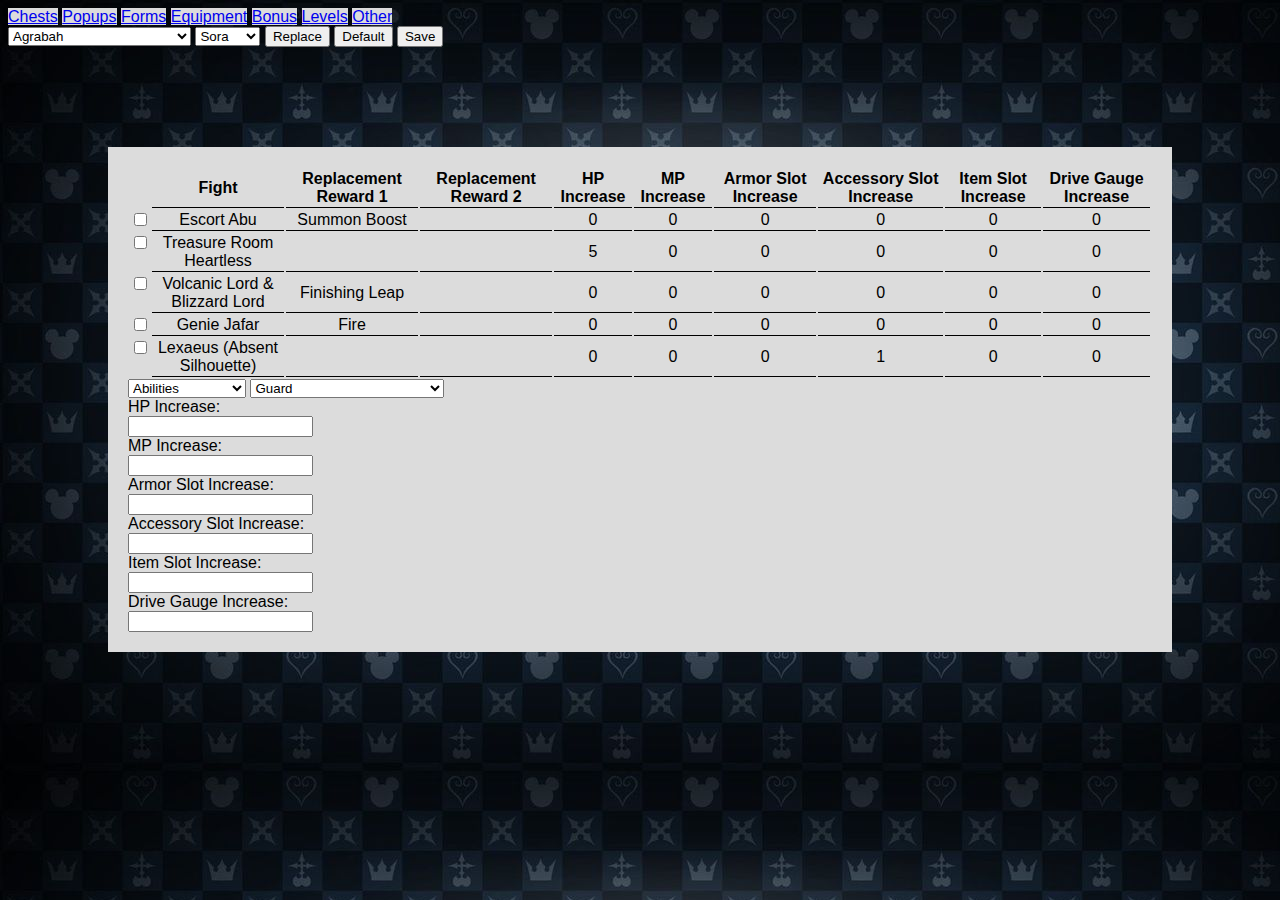
<file: pages/bonus.html>
<!DOCTYPE html>
<html lang="en">

<head>
	<meta charset="UTF-8">
	<meta name="viewport" content="width=device-width, initial-scale=1.0">
	<link rel="stylesheet" href="../styles/styles.css">
	<script src="../javascript/FileSaver.js"></script>
	<script src="../javascript/data.js"></script>
	<script src="../javascript/main.js"></script>
	<title>Bonus Levels</title>
</head>

<body>
	<nav>
		<a href="../pages/chests.html">Chests</a>
		<a href="../pages/popups.html">Popups</a>
		<a href="../pages/forms.html">Forms</a>
		<a href="../pages/equipment.html">Equipment</a>
		<a href="../pages/bonus.html">Bonus</a>
		<a href="../pages/levels.html">Levels</a>
		<a href="../pages/other.html">Other</a>
	</nav>
	<section class='selectors'>
		<select name="worldSelector" id="worldSelector" onchange="populateTable(this.value)"></select>
		<select name="characterSelector" id="characterSelector" onchange="populateTable(this.value)"></select>
		<button name='replaceButton' id='replaceButton' onclick="replace()">Replace</button>
		<button name='defaultButton' id='defaultButton' onclick="goldExperienceRequiem()">Default</button>
		<button name='saveButton' id='saveButton' onclick="save()">Save</button>
	</section>
	<section class='rewardTable'>
		<table name="bonusTable" id="bonusTable">
			<thead>
				<tr>
					<th name='replaceCheckbox' id='replaceCheckbox'></th>
					<th>
						Fight
					</th>
					<th>
						Replacement Reward 1
					</th>
					<th>
						Replacement Reward 2
					</th>
					<th>
						HP Increase
					</th>
					<th>
						MP Increase
					</th>
					<th>
						Armor Slot Increase
					</th>
					<th>
						Accessory Slot Increase
					</th>
					<th>
						Item Slot Increase
					</th>
					<th>
						Drive Gauge Increase
					</th>
				</tr>
			</thead>
			<tbody>
			</tbody>
		</table>
		<section>
			<div>
				<select name="rewardTypeSelector" id="rewardTypeSelector" onchange="populateRewardTypeSelector(this.value)"></select>
				<select name="rewardSelector" id="rewardSelector"></select>
			</div>
			<form>
				<label for="hp">HP Increase:</label><br>
				<input type="number" id="hp" name="hp">
				<br>
				<label for="mp">MP Increase:</label><br>
				<input type="number" id="mp" name="mp">
				<br>
				<label for="armor">Armor Slot Increase:</label><br>
				<input type="number" id="armor" name="armor">
				<br>
				<label for="accessory">Accessory Slot Increase:</label><br>
				<input type="number" id="accessory" name="accessory">
				<br>
				<label for="item">Item Slot Increase:</label><br>
				<input type="number" id="item" name="item">
				<br>
				<label for="drive">Drive Gauge Increase:</label><br>
				<input type="number" id="drive" name="drive">
				<br>
			</form>
		</section>
	</section>
</body>

</html>
</file>
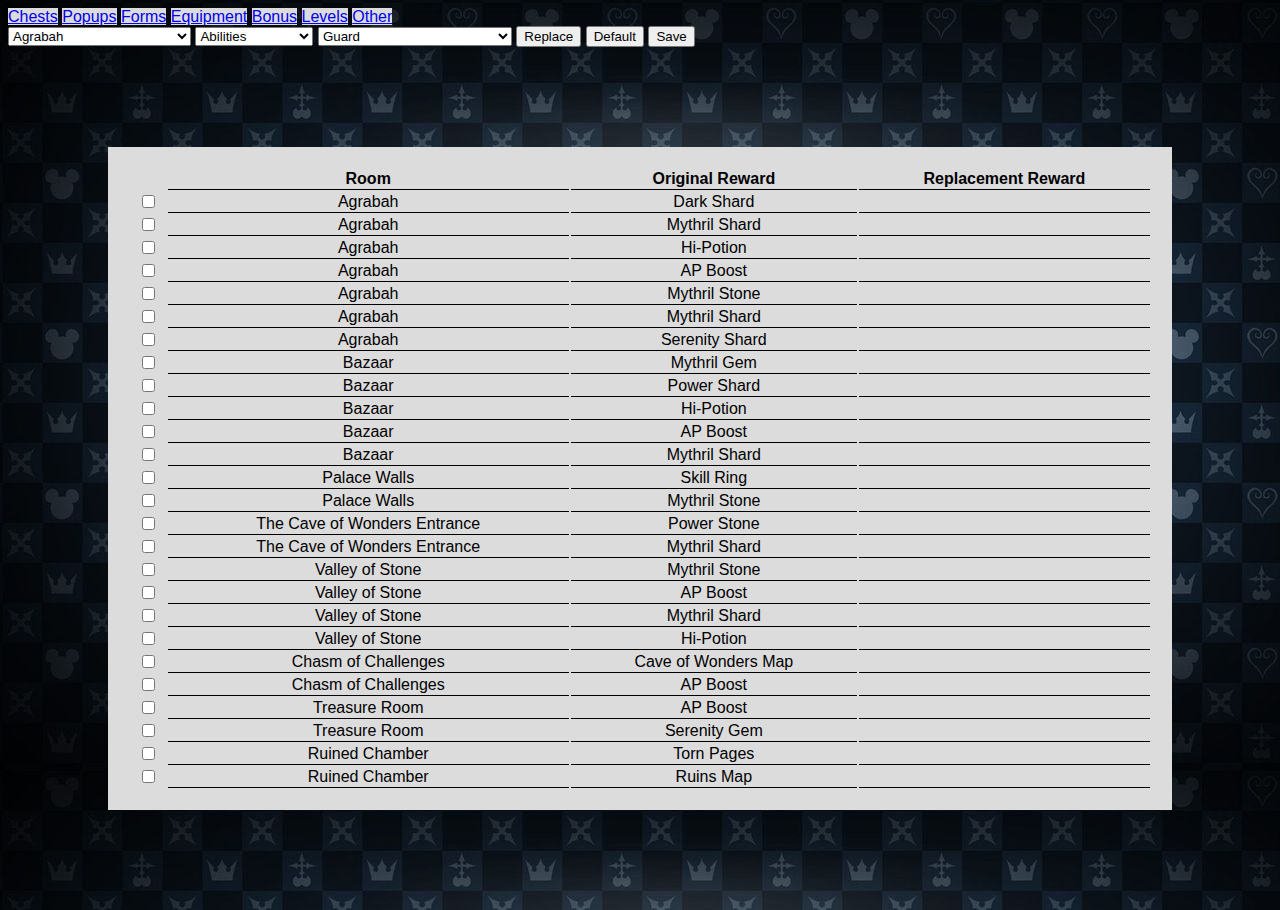
<file: pages/chests.html>
<!DOCTYPE html>
<html lang="en">

<head>
	<meta charset="UTF-8">
	<meta name="viewport" content="width=device-width, initial-scale=1.0">
	<link rel="stylesheet" href="../styles/styles.css">
	<script src="../javascript/FileSaver.js"></script>
	<script src="../javascript/data.js"></script>
	<script src="../javascript/main.js"></script>
	<title>Chests</title>
</head>

<body>
	<nav>
		<a href="../pages/chests.html">Chests</a>
		<a href="../pages/popups.html">Popups</a>
		<a href="../pages/forms.html">Forms</a>
		<a href="../pages/equipment.html">Equipment</a>
		<a href="../pages/bonus.html">Bonus</a>
		<a href="../pages/levels.html">Levels</a>
		<a href="../pages/other.html">Other</a>
	</nav>
	<section class='selectors'>
		<select name="worldSelector" id="worldSelector" onchange="populateTable(this.value)"></select>
		<select name="rewardTypeSelector" id="rewardTypeSelector"
			onchange="populateRewardTypeSelector(this.value)"></select>
		<select name="rewardSelector" id="rewardSelector"></select>
		<button name='replaceButton' id='replaceButton' onclick="replace()">Replace</button>
		<button name='defaultButton' id='defaultButton' onclick="goldExperienceRequiem()">Default</button>
		<button name='saveButton' id='saveButton' onclick="save()">Save</button>
	</section>
	<section class='rewardTable'>
		<table name="chestsTable" id="chestsTable">
			<thead>
				<tr>
					<th name='replaceCheckbox' id='replaceCheckbox'></th>
					<th>
						Room
					</th>
					<th>
						Original Reward
					</th>
					<th>
						Replacement Reward
					</th>
				</tr>
			</thead>
			<tbody>
			</tbody>
		</table>
	</section>
</body>

</html>
</file>
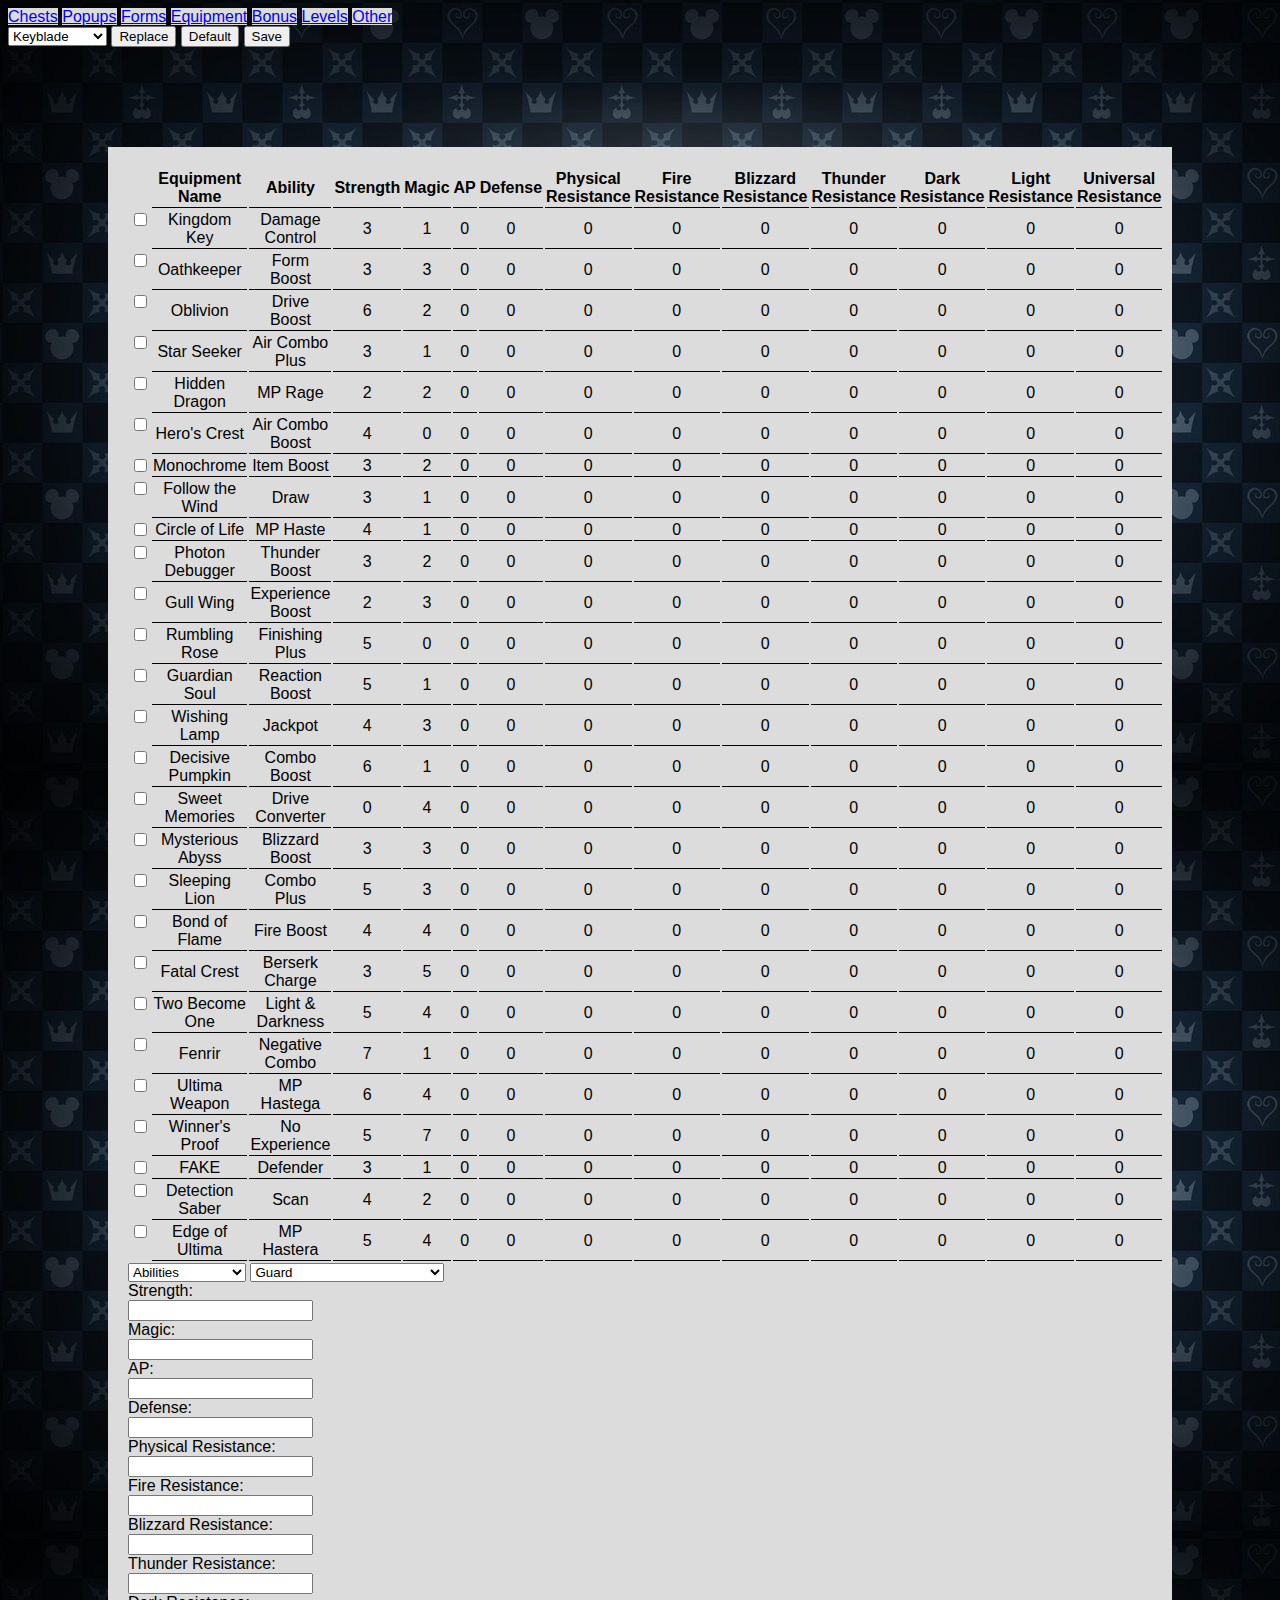
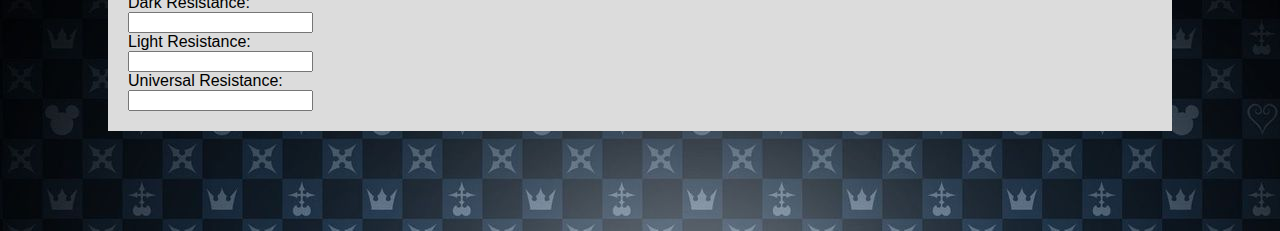
<file: pages/equipment.html>
<!DOCTYPE html>
<html lang="en">

<head>
	<meta charset="UTF-8">
	<meta name="viewport" content="width=device-width, initial-scale=1.0">
	<link rel="stylesheet" href="../styles/styles.css">
	<script src="../javascript/FileSaver.js"></script>
	<script src="../javascript/data.js"></script>
	<script src="../javascript/main.js"></script>
	<title>Equipment</title>
</head>

<body>
	<nav>
		<a href="../pages/chests.html">Chests</a>
		<a href="../pages/popups.html">Popups</a>
		<a href="../pages/forms.html">Forms</a>
		<a href="../pages/equipment.html">Equipment</a>
		<a href="../pages/bonus.html">Bonus</a>
		<a href="../pages/levels.html">Levels</a>
		<a href="../pages/other.html">Other</a>
	</nav>
	<section class='selectors'>
		<select name="equipmentTypeSelector" id="equipmentTypeSelector" onchange="populateTable(this.value)"></select>
		<button name='replaceButton' id='replaceButton' onclick="replace()">Replace</button>
		<button name='defaultButton' id='defaultButton' onclick="goldExperienceRequiem()">Default</button>
		<button name='saveButton' id='saveButton' onclick="save()">Save</button>
	</section>
	<section class='rewardTable'>
		<table name="equipmentTable" id="equipmentTable">
			<thead>
				<tr>
					<th name='replaceCheckbox' id='replaceCheckbox'></th>
					<th>
						Equipment Name
					</th>
					<th>
						Ability
					</th>
					<th>
						Strength
					</th>
					<th>
						Magic
					</th>
					<th>
						AP
					</th>
					<th>
						Defense
					</th>
					<th>
						Physical Resistance
					</th>
					<th>
						Fire Resistance
					</th>
					<th>
						Blizzard Resistance
					</th>
					<th>
						Thunder Resistance
					</th>
					<th>
						Dark Resistance
					</th>
					<th>
						Light Resistance
					</th>
					<th>
						Universal Resistance
					</th>
				</tr>
			</thead>
			<tbody>
			</tbody>
		</table>
		<section>
			<div>
				<select name="rewardTypeSelector" id="rewardTypeSelector" onchange="populateRewardTypeSelector(this.value)"></select>
				<select name="rewardSelector" id="rewardSelector"></select>
			</div>
			<form>
				<label for="strength">Strength:</label><br>
				<input type="number" id="strength" name="strength"><br>
				<label for="magic">Magic:</label><br>
				<input type="number" id="magic" name="magic"><br>
				<label for="ap">AP:</label><br>
				<input type="number" id="ap" name="ap"><br>
				<label for="defense">Defense:</label><br>
				<input type="number" id="defense" name="defense"><br>
				<label for="physicalResistance">Physical Resistance:</label><br>
				<input type="number" id="physicalResistance" name="physicalResistance"><br>
				<label for="fireResistance">Fire Resistance:</label><br>
				<input type="number" id="fireResistance" name="fireResistance"><br>
				<label for="blizzardResistance">Blizzard Resistance:</label><br>
				<input type="number" id="blizzardResistance" name="blizzardResistance"><br>
				<label for="thunderResistance">Thunder Resistance:</label><br>
				<input type="number" id="thunderResistance" name="thunderResistance"><br>
				<label for="darkResistance">Dark Resistance:</label><br>
				<input type="number" id="darkResistance" name="darkResistance"><br>
				<label for="lightResistance">Light Resistance:</label><br>
				<input type="number" id="lightResistance" name="lightResistance"><br>
				<label for="universalResistance">Universal Resistance:</label><br>
				<input type="number" id="universalResistance" name="universalResistance"><br>
			  </form>
		</section>
	</section>
</body>

</html>
</file>
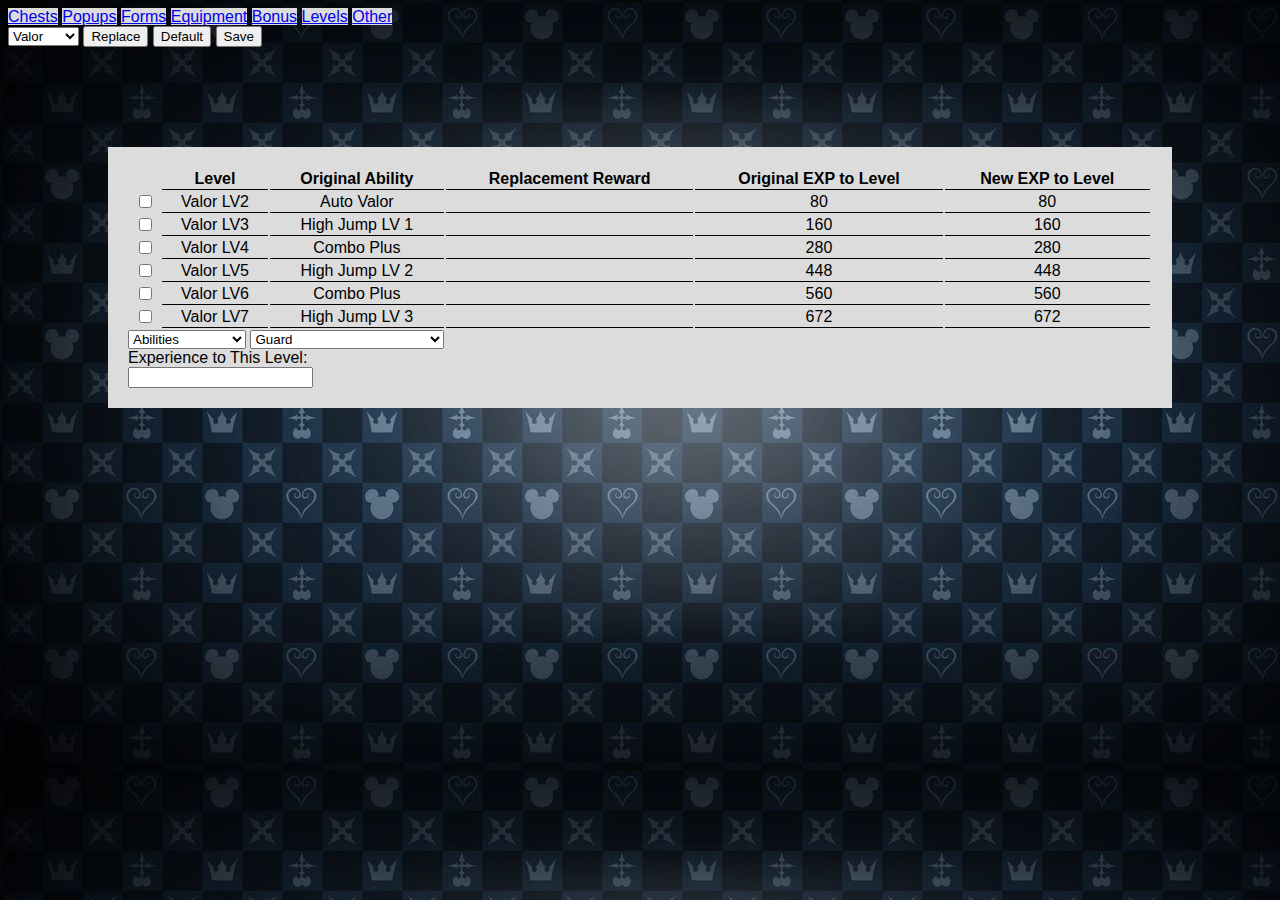
<file: pages/forms.html>
<!DOCTYPE html>
<html lang="en">

<head>
	<meta charset="UTF-8">
	<meta name="viewport" content="width=device-width, initial-scale=1.0">
	<link rel="stylesheet" href="../styles/styles.css">
	<script src="../javascript/FileSaver.js"></script>
	<script src="../javascript/data.js"></script>
	<script src="../javascript/main.js"></script>
	<title>Drive Forms</title>
</head>

<body>
	<nav>
		<a href="../pages/chests.html">Chests</a>
		<a href="../pages/popups.html">Popups</a>
		<a href="../pages/forms.html">Forms</a>
		<a href="../pages/equipment.html">Equipment</a>
		<a href="../pages/bonus.html">Bonus</a>
		<a href="../pages/levels.html">Levels</a>
		<a href="../pages/other.html">Other</a>
	</nav>
	<section class='selectors'>
		<select name='formTypeSelector' id='formTypeSelector' onchange="populateTable(this.value)"></select>
		<button name='replaceButton' id='replaceButton' onclick="replace()">Replace</button>
		<button name='defaultButton' id='defaultButton' onclick="goldExperienceRequiem()">Default</button>
		<button name='saveButton' id='saveButton' onclick="save()">Save</button>
	</section>
	<section class='rewardTable'>
		<table name="formsTable" id="formsTable">
			<thead>
				<tr>
					<th name='replaceCheckbox' id='replaceCheckbox'></th>
					<th>
						Level
					</th>
					<th>
						Original Ability
					</th>
					<th>
						Replacement Reward
					</th>
					<th>
						Original EXP to Level
					</th>
					<th>
						New EXP to Level
					</th>
				</tr>
			</thead>
			<tbody>
			</tbody>
		</table>
		<section>
			<div>
				<select name="rewardTypeSelector" id="rewardTypeSelector" onchange="populateRewardTypeSelector(this.value)"></select>
				<select name="rewardSelector" id="rewardSelector"></select>
			</div>
			<form>
				<label for="EXPToThisLevel">Experience to This Level:</label><br>
				<input type="number" id="EXPToThisLevel" name="EXPToThisLevel">
				<br>
			</form>
		</section>
	</section>
</body>

</html>
</file>
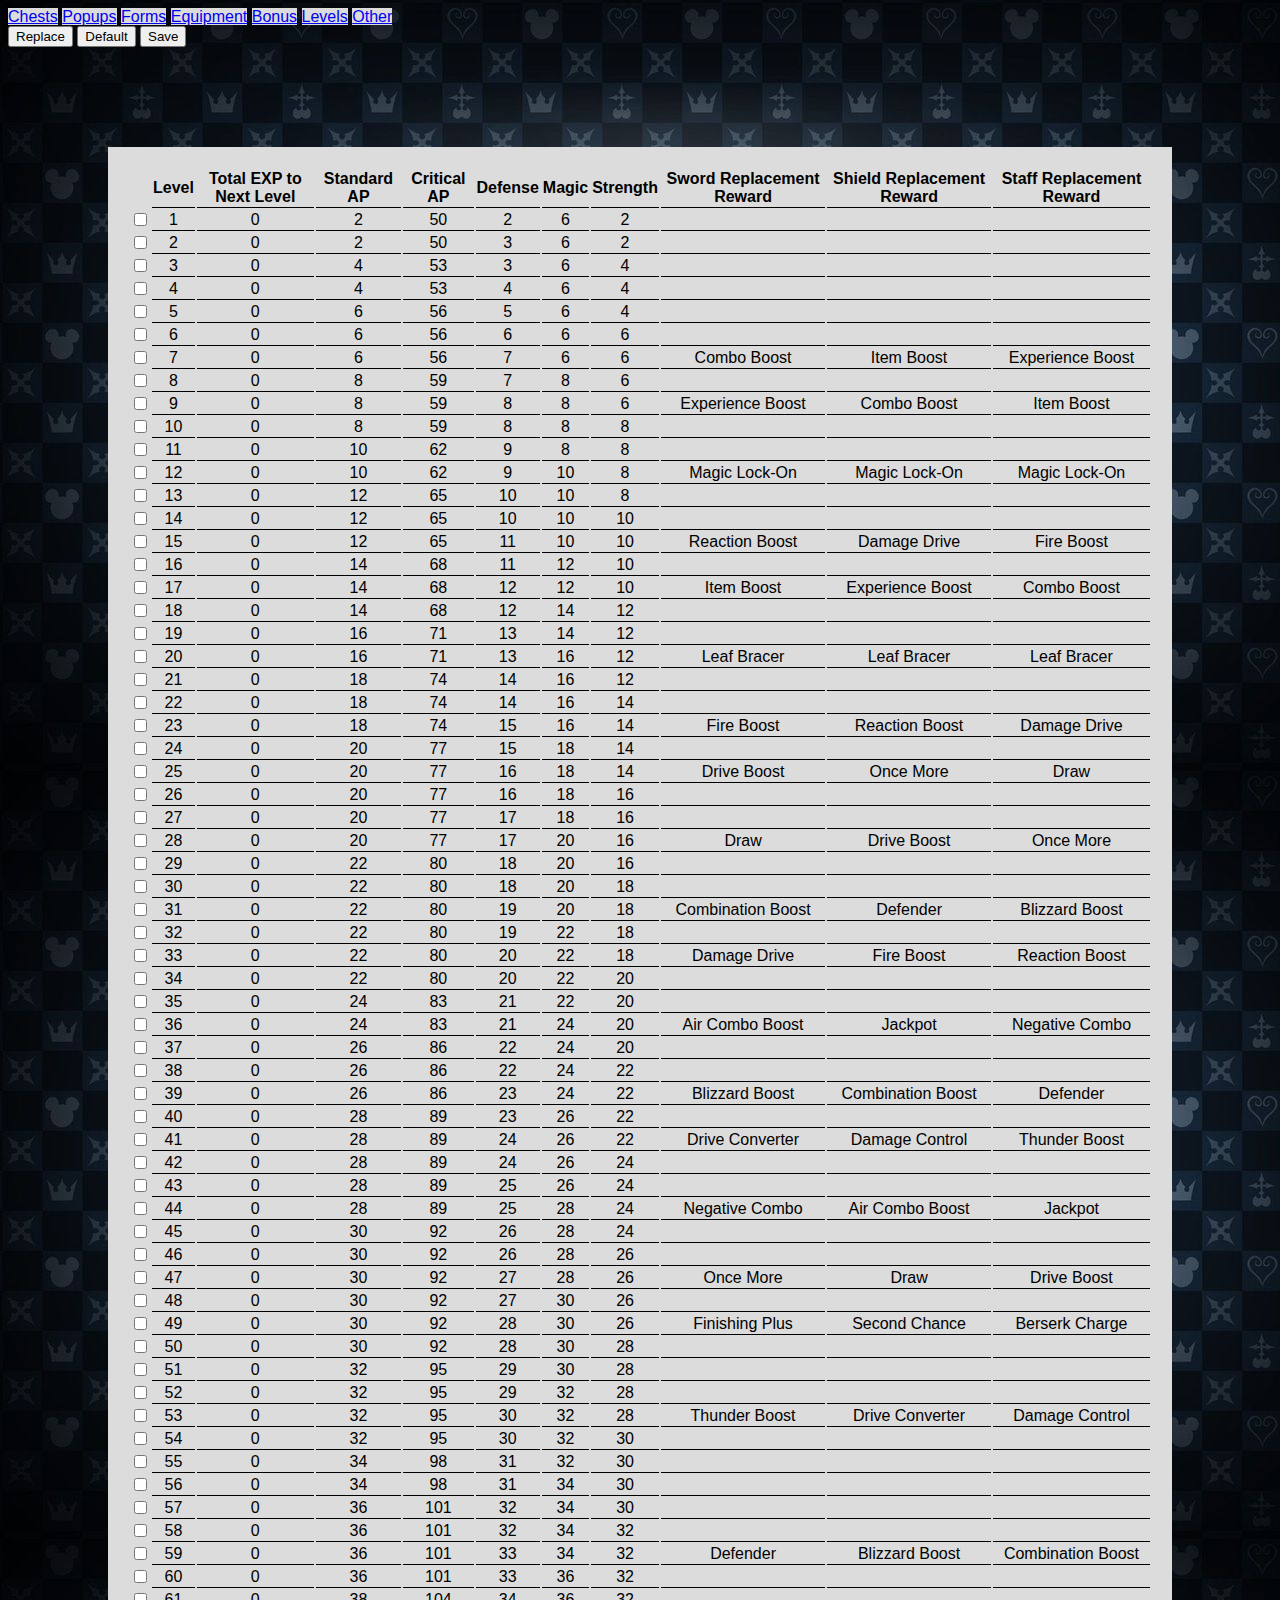
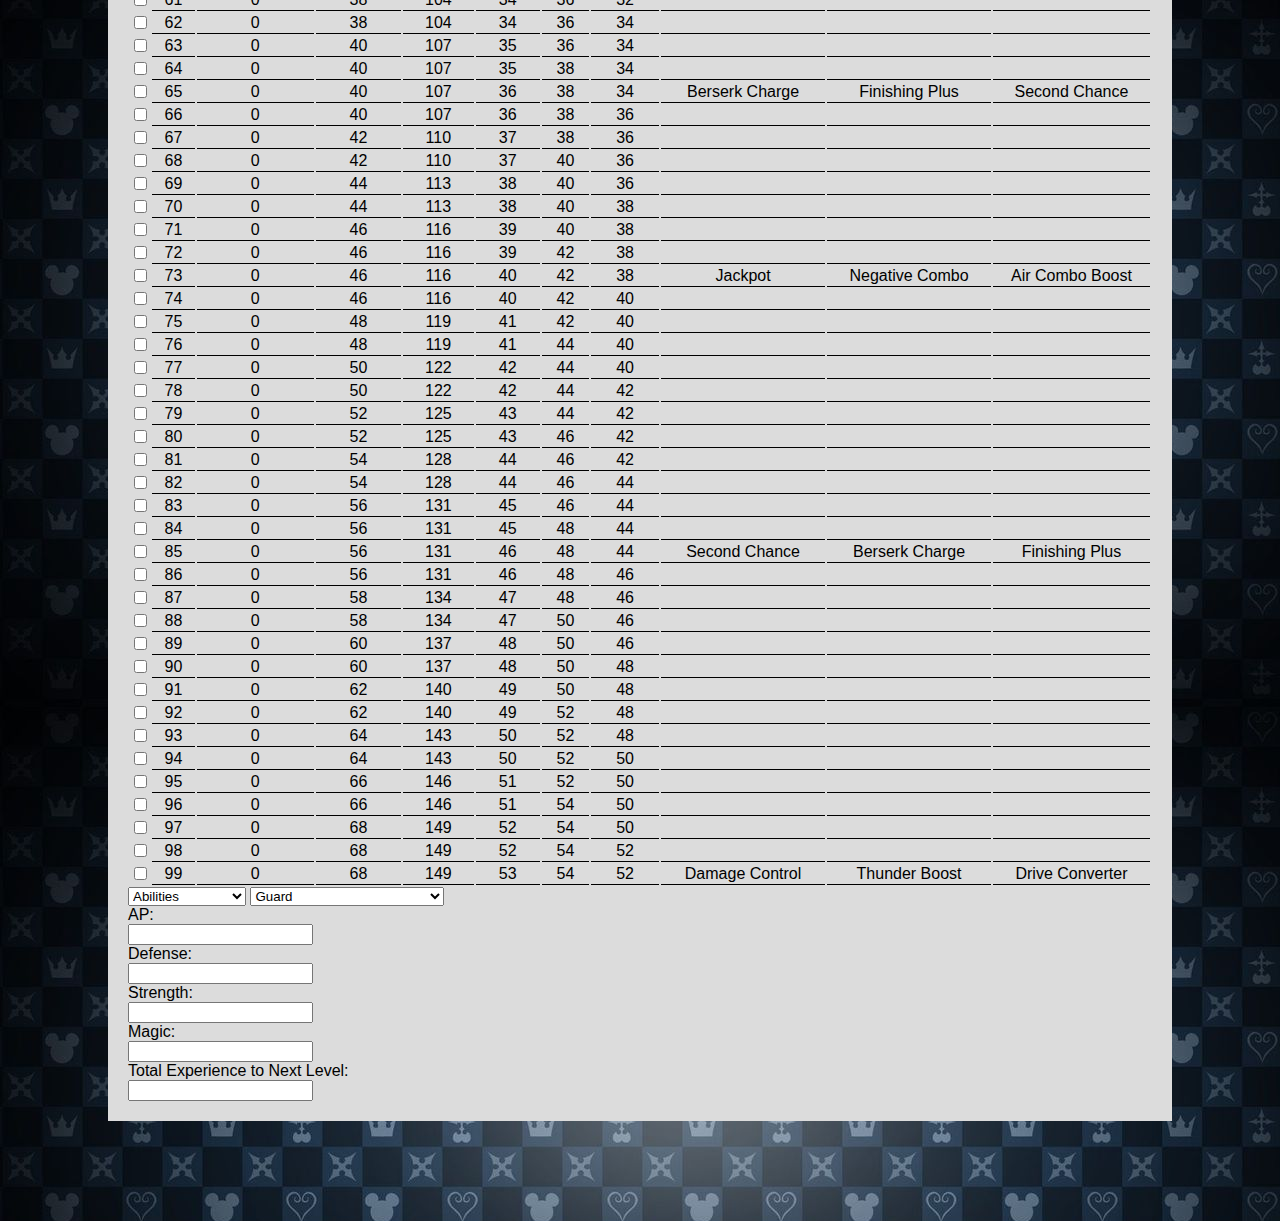
<file: pages/levels.html>
<!DOCTYPE html>
<html lang="en">

<head>
	<meta charset="UTF-8">
	<meta name="viewport" content="width=device-width, initial-scale=1.0">
	<link rel="stylesheet" href="../styles/styles.css">
	<script src="../javascript/FileSaver.js"></script>
	<script src="../javascript/data.js"></script>
	<script src="../javascript/main.js"></script>
	<title>Levels</title>
</head>

<body>
	<nav>
		<a href="../pages/chests.html">Chests</a>
		<a href="../pages/popups.html">Popups</a>
		<a href="../pages/forms.html">Forms</a>
		<a href="../pages/equipment.html">Equipment</a>
		<a href="../pages/bonus.html">Bonus</a>
		<a href="../pages/levels.html">Levels</a>
		<a href="../pages/other.html">Other</a>
	</nav>
	<section class='selectors'>
		<button name='replaceButton' id='replaceButton' onclick="replace()">Replace</button>
		<button name='defaultButton' id='defaultButton' onclick="goldExperienceRequiem()">Default</button>
		<button name='saveButton' id='saveButton' onclick="save()">Save</button>
	</section>
	<section class='rewardTable'>
		<table name="levelsTable" id="levelsTable">
			<thead>
				<tr>
					<th name='replaceCheckbox' id='replaceCheckbox'></th>
					<th>
						Level
					</th>
					<th>
						Total EXP to Next Level
					</th>
					<th>
						Standard AP
					</th>
					<th>
						Critical AP
					</th>
					<th>
						Defense
					</th>
					<th>
						Magic
					</th>
					<th>
						Strength
					</th>
					<th>
						Sword Replacement Reward
					</th>
					<th>
						Shield Replacement Reward
					</th>
					<th>
						Staff Replacement Reward
					</th>
				</tr>
			</thead>
			<tbody>
			</tbody>
		</table>
		<section>
			<div>
				<select name="rewardTypeSelector" id="rewardTypeSelector"
					onchange="populateRewardTypeSelector(this.value)"></select>
				<select name="rewardSelector" id="rewardSelector"></select>
			</div>
			<form>
				<label for="ap">AP:</label><br>
				<input type="number" id="ap" name="ap">
				<br>
				<label for="defense">Defense:</label><br>
				<input type="number" id="defense" name="defense">
				<br>
				<label for="strength">Strength:</label><br>
				<input type="number" id="strength" name="strength">
				<br>
				<label for="magic">Magic:</label><br>
				<input type="number" id="magic" name="magic">
				<br>
				<label for="totalEXPToNext">Total Experience to Next Level:</label><br>
				<input type="number" id="totalEXPToNext" name="totalEXPToNext">
				<br>
			</form>
		</section>
	</section>
</body>

</html>
</file>
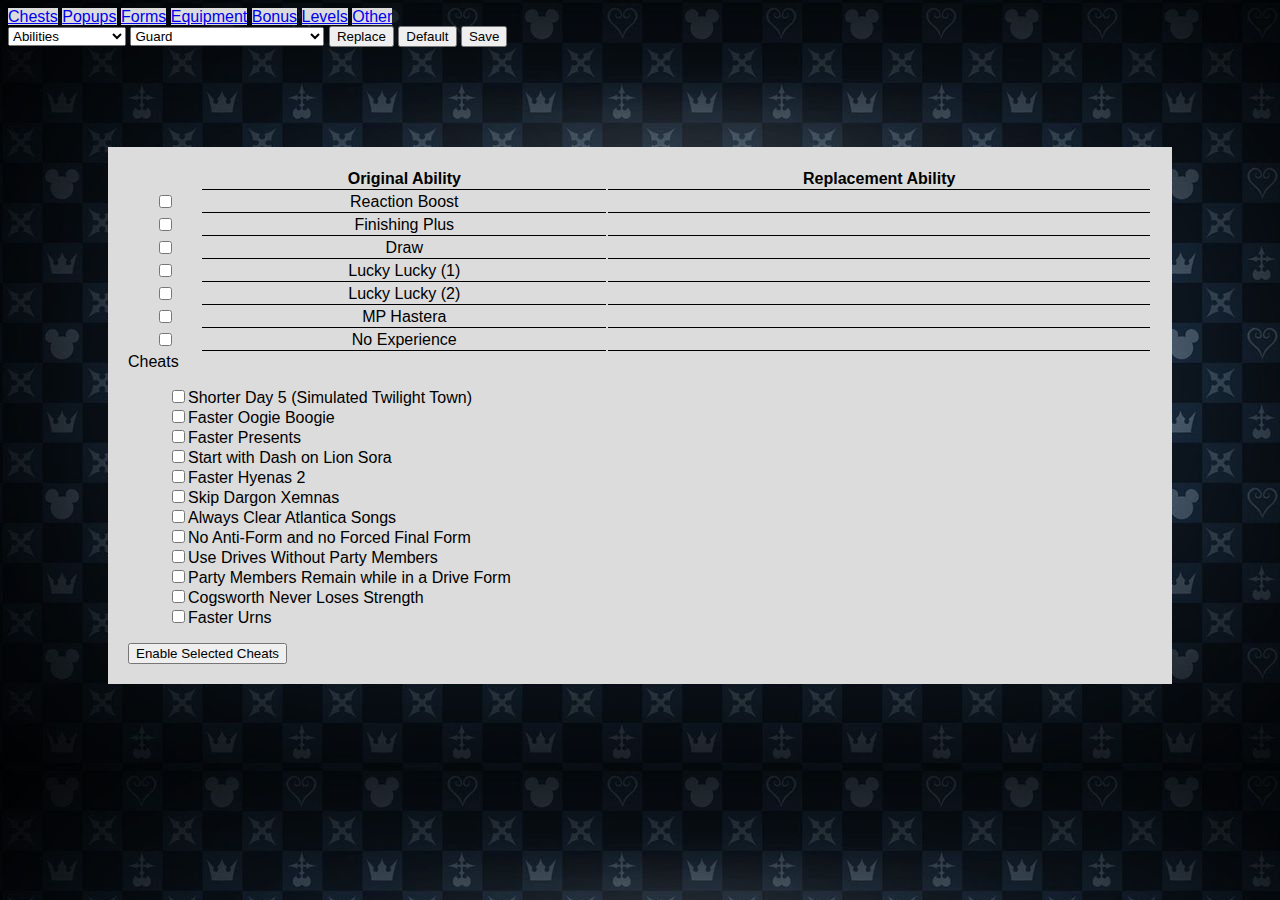
<file: pages/other.html>
<!DOCTYPE html>
<html lang="en">

<head>
	<meta charset="UTF-8">
	<meta name="viewport" content="width=device-width, initial-scale=1.0">
	<link rel="stylesheet" href="../styles/styles.css">
	<script src="../javascript/FileSaver.js"></script>
	<script src="../javascript/data.js"></script>
	<script src="../javascript/main.js"></script>
	<title>Other</title>
</head>

<body>
	<nav>
		<a href="../pages/chests.html">Chests</a>
		<a href="../pages/popups.html">Popups</a>
		<a href="../pages/forms.html">Forms</a>
		<a href="../pages/equipment.html">Equipment</a>
		<a href="../pages/bonus.html">Bonus</a>
		<a href="../pages/levels.html">Levels</a>
		<a href="../pages/other.html">Other</a>
	</nav>
	<section class='selectors'>
		<select name="rewardTypeSelector" id="rewardTypeSelector"
			onchange="populateRewardTypeSelector(this.value)"></select>
		<select name="rewardSelector" id="rewardSelector"></select>
		<button name='replaceButton' id='replaceButton' onclick="replace()">Replace</button>
		<button name='defaultButton' id='defaultButton' onclick="goldExperienceRequiem()">Default</button>
		<button name='saveButton' id='saveButton' onclick="save()">Save</button>
	</section>
	<section class='rewardTable'>
		<table name="criticalTable" id="criticalTable">
			<thead>
				<tr>
					<th name='replaceCheckbox' id='replaceCheckbox'></th>
					<th>
						Original Ability
					</th>
					<th>
						Replacement Ability
					</th>
				</tr>
			</thead>
			<tbody>
			</tbody>
		</table>
		<section class='cheatCheckboxes'>
			<label>Cheats</label>
			<ul name='cheatCheckboxes' id='cheatCheckboxes'>
			</ul>
			<button name='cheatButton' id='cheatButton' onclick="enableCheats()">Enable Selected Cheats</button>
		</section>
	</section>
</body>

</html>
</file>
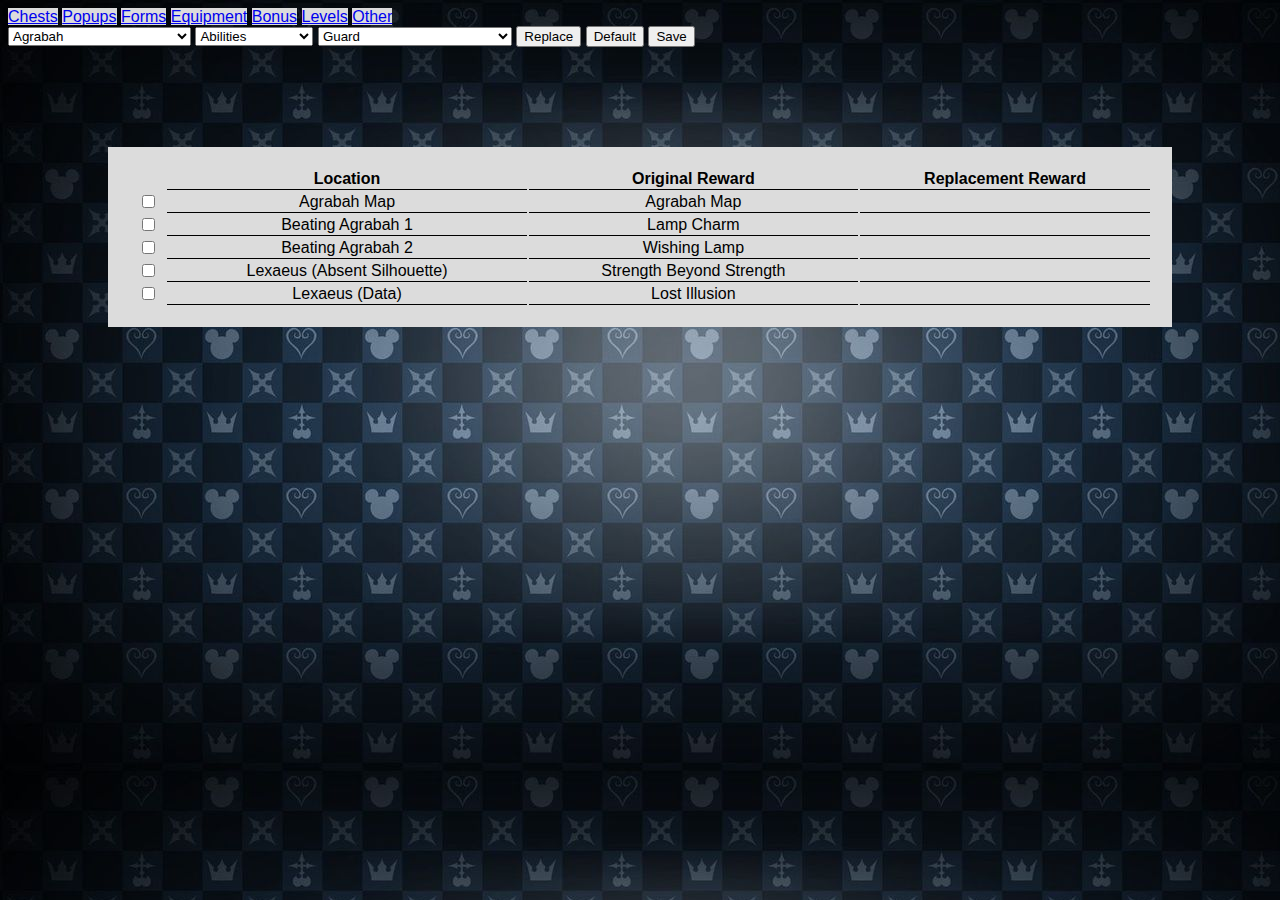
<file: pages/popups.html>
<!DOCTYPE html>
<html lang="en">

<head>
	<meta charset="UTF-8">
	<meta name="viewport" content="width=device-width, initial-scale=1.0">
	<link rel="stylesheet" href="../styles/styles.css">
	<script src="../javascript/FileSaver.js"></script>
	<script src="../javascript/data.js"></script>
	<script src="../javascript/main.js"></script>
	<title>Popups</title>
</head>

<body>
	<nav>
		<a href="../pages/chests.html">Chests</a>
		<a href="../pages/popups.html">Popups</a>
		<a href="../pages/forms.html">Forms</a>
		<a href="../pages/equipment.html">Equipment</a>
		<a href="../pages/bonus.html">Bonus</a>
		<a href="../pages/levels.html">Levels</a>
		<a href="../pages/other.html">Other</a>
	</nav>
	<section class='selectors'>
		<select name="worldSelector" id="worldSelector" onchange="populateTable(this.value)"></select>
		<select name="rewardTypeSelector" id="rewardTypeSelector"
			onchange="populateRewardTypeSelector(this.value)"></select>
		<select name="rewardSelector" id="rewardSelector"></select>
		<button name='replaceButton' id='replaceButton' onclick="replace()">Replace</button>
		<button name='defaultButton' id='defaultButton' onclick="goldExperienceRequiem()">Default</button>
		<button name='saveButton' id='saveButton' onclick="save()">Save</button>
	</section>
	<section class='rewardTable'>
		<table name="popupsTable" id="popupsTable">
			<thead>
				<tr>
					<th name='replaceCheckbox' id='replaceCheckbox'></th>
					<th>
						Location
					</th>
					<th>
						Original Reward
					</th>
					<th>
						Replacement Reward
					</th>
				</tr>
			</thead>
			<tbody>
			</tbody>
		</table>
	</section>
</body>

</html>
</file>
<file: styles/styles.css>
body{
	background-image: url('../images/KHCheckeredBackground.jpg');
	font-family: Arial, Helvetica, sans-serif;
}
.rewardTable{
	margin: 100px;
	padding:20px;
	background-color: gainsboro;
}
table{
	border:none;
	width: 100%;
	text-align: center;
}
th, td {
	border-bottom: 1px solid black;
  }
#replaceCheckbox{
	border:none;
}
a{
	background: gainsboro;
}
/* .equipmentTable{
	margin: 100px;
	padding:20px;
	background-color: gainsboro;
	display: flexbox;
} */
</file>
